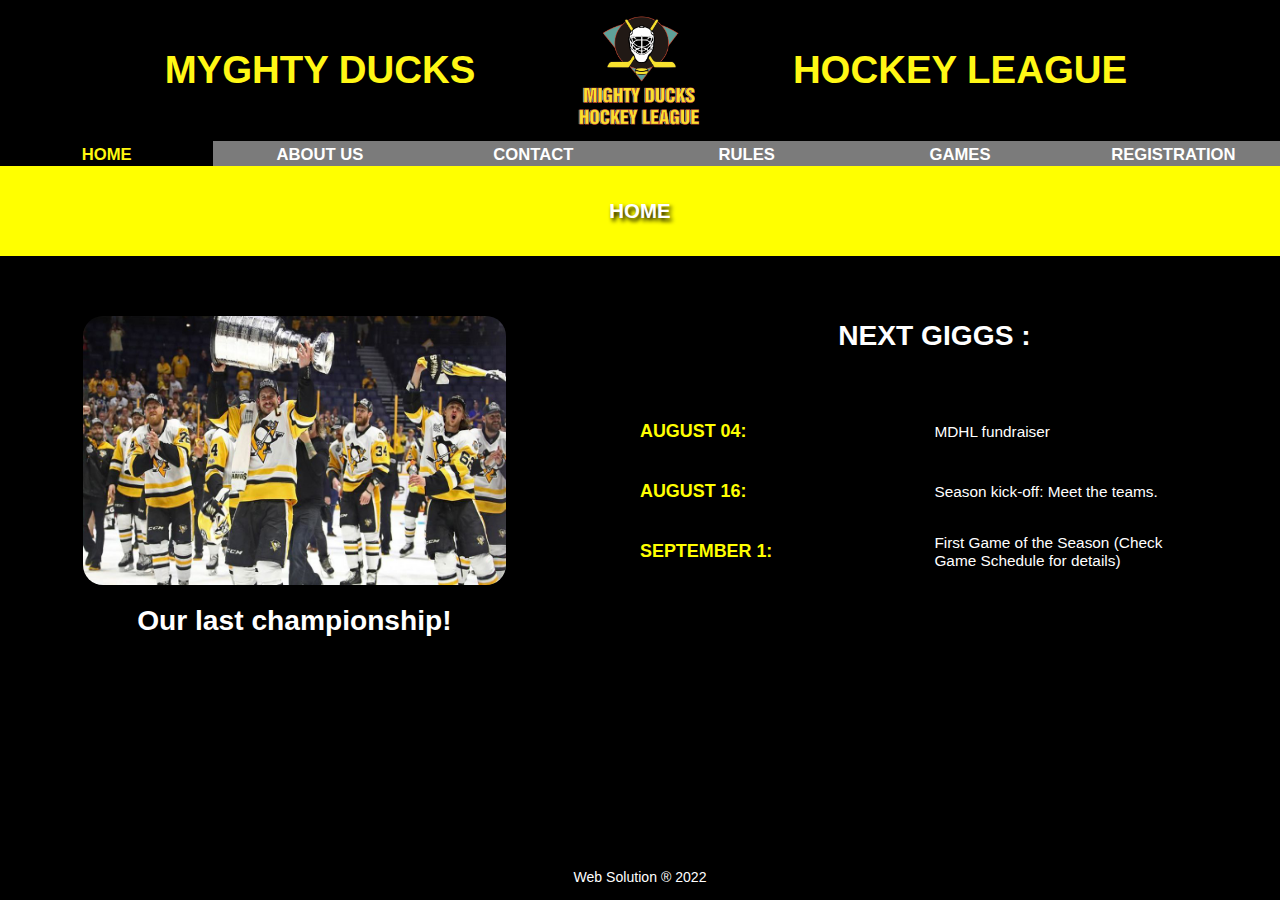
<file: index.html>
<!DOCTYPE html>
<html lang="en">
  <head>
    <meta charset="UTF-8" />
    <meta http-equiv="X-UA-Compatible" content="IE=edge" />
    <meta name="viewport" content="width=device-width, initial-scale=1.0" />
    <title>Mighty Ducks Hockey League</title>
    <link rel="icon" href="./Assets/disco.png">
    <link rel="stylesheet" href="mdhl3.css" />
  </head>

  <body>
    <header>
      <div class="mdhl">
        <h1 class="titulo">MYGHTY DUCKS</h1>
        <h1 class="titulo">HOCKEY LEAGUE</h1>
      </div>

      <img id="logo" src="/Assets/Logo_Mighty_ducks-01.png" alt="Logo" />
    </header>

    <nav class="navegador">
      <a class="boton1" href="#">HOME</a>
      <a class="boton2" href="ABOUT.html">ABOUT US</a>
      <a class="boton3" href="CONTACT.html">CONTACT</a>
      <a class="boton4" href="rules.html">RULES</a>
      <a class="boton4" href="game_info.html">GAMES</a>
      <a class="boton4" href="registration.html">REGISTRATION</a>
    </nav>

    <div class="tituloline">
      <h1>HOME</h1>
    </div>

    <main>

      <div class="container-index">

        <div class="container-index-imagen">
          <img id="imgindex" src="/Assets/about_2.jpg" alt="img-1" />
          <h2>Our last championship!</h2>
        </div>

        <div class="articleindex">

          <h2>NEXT GIGGS :</h2>

          <article class="subarticleindex">
            <h2 id="h2index">AUGUST 04:</h2>
            <p id="pindex">MDHL fundraiser</p>
          </article>

          <article class="subarticleindex">
            <h2 id="h2index">AUGUST 16:</h2>
            <p id="pindex">Season kick-off: Meet the teams.</p>
          </article>

          <article class="subarticleindex">
            <h2 id="h2index">SEPTEMBER 1:</h2>
            <p id="pindex">
              First Game of the Season (Check Game Schedule for details)
            </p>
          </article>
        </div>

    </main>

    <footer>Web Solution ® 2022</footer>
  </body>


</html>
</file>
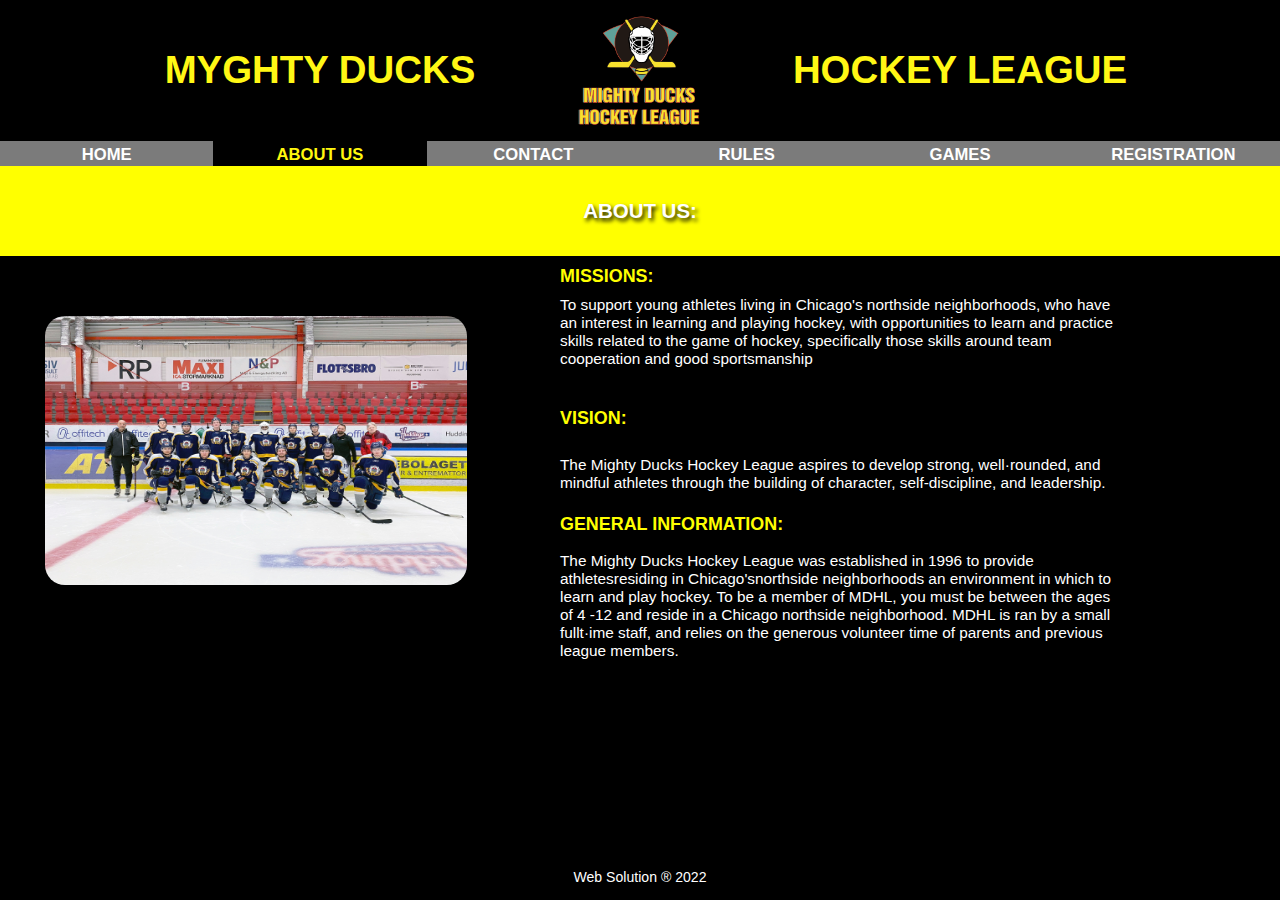
<file: about.html>
<!DOCTYPE html>
<html lang="en">
  <head>
    <meta charset="UTF-8" />
    <meta http-equiv="X-UA-Compatible" content="IE=edge" />
    <meta name="viewport" content="width=device-width, initial-scale=1.0" />
    <title>About</title>
    <link rel="icon" href="./Assets/disco.png">
    <link rel="stylesheet" href="mdhl3.css" />
  </head>

  <body>
    <header>
      <div class="mdhl">
        <h1 class="titulo">MYGHTY DUCKS</h1>
        <h1 class="titulo">HOCKEY LEAGUE</h1>
      </div>

      <img id="logo" src="/Assets/Logo_Mighty_ducks-01.png" alt="Logo" />
    </header>

    <nav class="navegador">
      <a class="boton1" href="index.html">HOME</a>
      <a class="boton2" href="#">ABOUT US</a>
      <a class="boton3" href="CONTACT.html">CONTACT</a>
      <a class="boton4" href="rules.html">RULES</a>
      <a class="boton4" href="game_info.html">GAMES</a>
      <a class="boton4" href="registration.html">REGISTRATION</a>
    </nav>

    <div class="tituloline">
      <h1>ABOUT US:</h1>
    </div>

    <main id="mainabout" class="main-about">
      <img id="imgindex" src="/Assets/about.jpg" alt="img-2" />

      <div class="articleabout">
        <article class="subarticleabout">
          <h2 id="h2index">MISSIONS:</h2>
          <p id="pindex">
            To support young athletes living in Chicago's northside
            neighborhoods, who have an interest in learning and playing hockey,
            with opportunities to learn and practice skills related to the game
            of hockey, specifically those skills around team cooperation and
            good sportsmanship
          </p>
        </article>

        <article class="subarticleabout">
          <h2 id="h2index">VISION:</h2>
          <p id="pindex">
            The Mighty Ducks Hockey League aspires to develop strong,
            well·rounded, and mindful athletes through the building of
            character, self-discipline, and leadership.
          </p>
        </article>

        <article class="subarticleabout">
          <h2 class="ginfo" id="h2index">GENERAL INFORMATION:</h2>
          <p id="pindex">
            The Mighty Ducks Hockey League was established in 1996 to provide
            athletesresiding in Chicago'snorthside neighborhoods an environment
            in which to learn and play hockey. To be a member of MDHL, you must
            be between the ages of 4 -12 and reside in a Chicago northside
            neighborhood. MDHL is ran by a small fullt·ime staff, and relies on
            the generous volunteer time of parents and previous league members.
          </p>
        </article>
      </div>
    </main>

    <footer>Web Solution ® 2022</footer>
  </body>
</html>
</file>
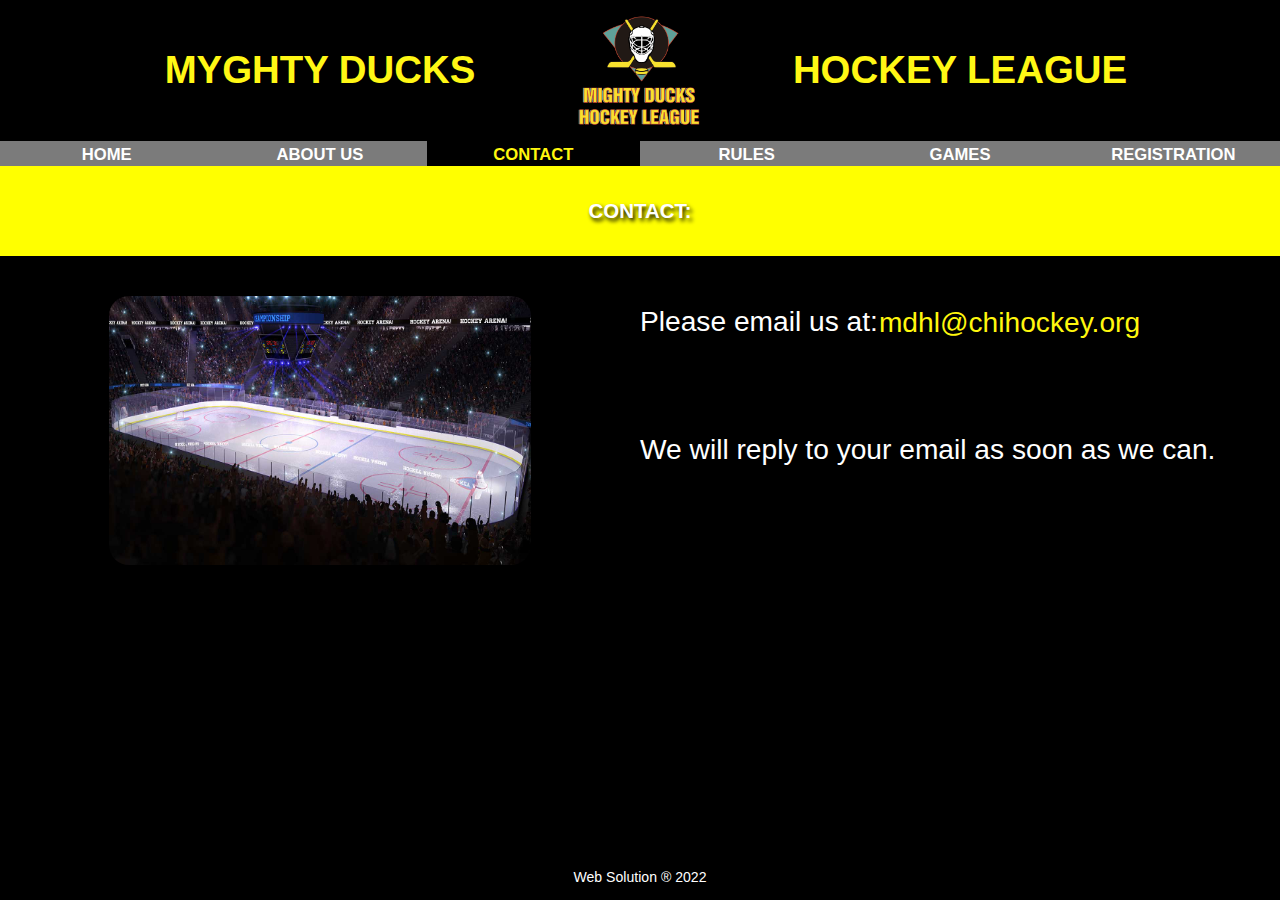
<file: contact.html>
<!DOCTYPE html>
<html lang="en">
  <head>
    <meta charset="UTF-8" />
    <meta http-equiv="X-UA-Compatible" content="IE=edge" />
    <meta name="viewport" content="width=device-width, initial-scale=1.0" />
    <title>Contact</title>
    <link rel="icon" href="./Assets/disco.png">
    <link rel="stylesheet" href="mdhl3.css" />
  </head>

  <body>
    <header>
      <div class="mdhl">
        <h1 class="titulo">MYGHTY DUCKS</h1>
        <h1 class="titulo">HOCKEY LEAGUE</h1>
      </div>

      <img id="logo" src="/Assets/Logo_Mighty_ducks-01.png" alt="Logo" />
    </header>

    <nav class="navegador">
      <a class="boton1" href="index.html">HOME</a>
      <a class="boton2" href="about.html">ABOUT US</a>
      <a class="boton3" href="#">CONTACT</a>
      <a class="boton4" href="rules.html">RULES</a>
      <a class="boton4" href="game_info.html">GAMES</a>
      <a class="boton4" href="registration.html">REGISTRATION</a>
    </nav>

    <div class="tituloline">
      <h1>CONTACT:</h1>
    </div>

    <main class="main-contact">

      <div class="main-contact-img"> 
        <img  id="imgcontact" src="./Assets/contact.jpg" alt="img3" />
      </div>

      <div class="articlecontact">
        <p class="pcontact">
          Please email us at: <a class="linkcontact" id="email" href="#">mdhl@chihockey.org</a></p>
        <p class="pcontact">We will reply to your email as soon as we can.</p>
      </div>

    </main>

    <footer>Web Solution ® 2022</footer>
  </body>
</html>
</file>
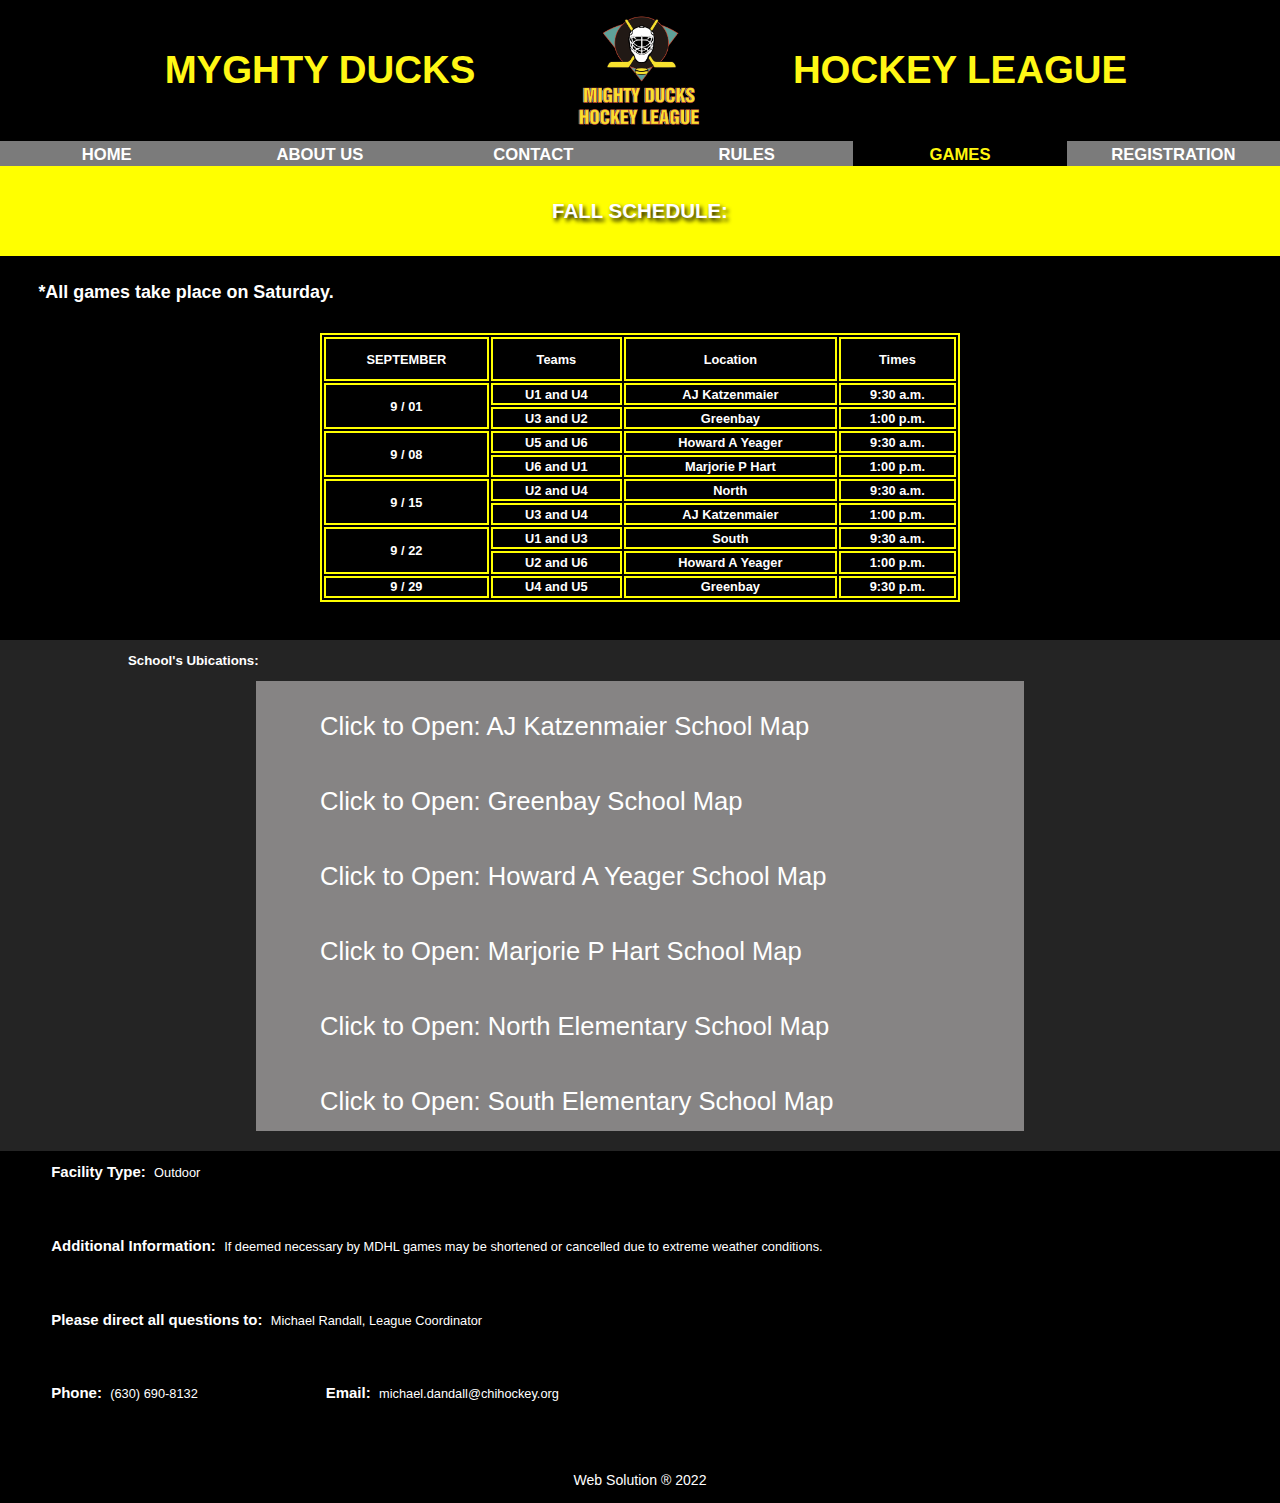
<file: game_info.html>
<!DOCTYPE html>
<html lang="en">

<head>
  <meta charset="UTF-8" />
  <meta http-equiv="X-UA-Compatible" content="IE=edge" />
  <meta name="viewport" content="width=device-width, initial-scale=1.0" />
  <title>Game Information</title>
  <link rel="icon" href="./Assets/disco.png">
  <link rel="stylesheet" href="mdhl3.css" />
</head>

<body>
  <header>
    <div class="mdhl">
      <h1 class="titulo">MYGHTY DUCKS</h1>
      <h1 class="titulo">HOCKEY LEAGUE</h1>
    </div>

    <img id="logo" src="/Assets/Logo_Mighty_ducks-01.png" alt="Logo" />
  </header>

  <nav class="navegador">
    <a class="boton1" href="index.html">HOME</a>
    <a class="boton2" href="ABOUT.html">ABOUT US</a>
    <a class="boton3" href="CONTACT.html">CONTACT</a>
    <a class="boton4" href="rules.html">RULES</a>
    <a class="boton4" href="#">GAMES</a>
    <a class="boton4" href="registration.html">REGISTRATION</a>
  </nav>

  <div class="tituloline">
    <h1>FALL SCHEDULE:</h1>
  </div>

  <h2 class="subt">*All games take place on Saturday.</h2>

  <div id="container">
    <table id="container1">
      <thead>
        <tr>
          <th>SEPTEMBER</th>
          <th>Teams</th>
          <th>Location</th>
          <th>Times</th>
        </tr>
      </thead>

      <tbody>
        <tr>
          <td rowspan="2">9 / 01</td>
          <td>U1 and U4</td>
          <td>AJ Katzenmaier</td>
          <td>9:30 a.m.</td>
        </tr>

        <tr>
          <td>U3 and U2</td>
          <td>Greenbay</td>
          <td>1:00 p.m.</td>
        </tr>

        <tr>
          <td rowspan="2">9 / 08</td>
          <td>U5 and U6</td>
          <td>Howard A Yeager</td>
          <td>9:30 a.m.</td>
        </tr>

        <tr>
          <td>U6 and U1</td>
          <td>Marjorie P Hart</td>
          <td>1:00 p.m.</td>
        </tr>

        <tr>
          <td rowspan="2">9 / 15</td>
          <td>U2 and U4</td>
          <td>North</td>
          <td>9:30 a.m.</td>
        </tr>

        <tr>
          <td>U3 and U4</td>
          <td>AJ Katzenmaier</td>
          <td>1:00 p.m.</td>
        </tr>

        <tr>
          <td rowspan="2">9 / 22</td>
          <td>U1 and U3</td>
          <td>South</td>
          <td>9:30 a.m.</td>
        </tr>

        <tr>
          <td>U2 and U6</td>
          <td>Howard A Yeager</td>
          <td>1:00 p.m.</td>
        </tr>

        <tr>
          <td>9 / 29</td>
          <td>U4 and U5</td>
          <td>Greenbay</td>
          <td>9:30 p.m.</td>
        </tr>
      </tbody>
    </table>
  </div>

  <section class="containermaps">
    <h5 class="titleubi">School's Ubications:</h5>

    <article class="ubications">

      <div class="school paddleft">
        <a href="#miModal" class="not link-modal">Click to Open: AJ Katzenmaier School Map</a>
        <div id="miModal" class="modal">
          <div class="modal-contenido">
            <a href="#">X</a>
            <h2>AJ Katzenmaier School</h2>
            <iframe
              src="https://www.google.com/maps/embed?pb=!1m14!1m8!1m3!1d11799.12427936522!2d-87.8628015!3d42.3258681!3m2!1i1024!2i768!4f13.1!3m3!1m2!1s0x0%3A0xcf2bbe275c6da815!2sAJ%20Katzenmaier%20Academy!5e0!3m2!1ses!2sco!4v1642222012534!5m2!1ses!2sco"
              width="270" height="200" style="border:0;" allowfullscreen="" loading="lazy"></iframe>
          </div>
        </div>
      </div>

      <div class="school">
        <a href="#miModal2" class="not link-modal">Click to Open: Greenbay School Map</a>
        <div id="miModal2" class="modal2">
          <div class="modal-contenido">
            <a href="#">X</a>
            <h2>Greenbay School</h2>
            <iframe
              src="https://www.google.com/maps/embed?pb=!1m14!1m8!1m3!1d11800.044044134585!2d-87.8688642!3d42.3209639!3m2!1i1024!2i768!4f13.1!3m3!1m2!1s0x0%3A0x740a7a7d548adce1!2sGreen%20Bay%20School%20(Pre-K)!5e0!3m2!1ses!2sco!4v1642375328293!5m2!1ses!2sco"
              width="270" height="200" style="border:0;" allowfullscreen="" loading="lazy"></iframe>
          </div>
        </div>
      </div>

      <div class="school">
        <a href="#miModal3" class="not link-modal">Click to Open: Howard A Yeager School Map</a>
        <div id="miModal3" class="modal3">
          <div class="modal-contenido">
            <a href="#">X</a>
            <h2>Howard A Yeager School</h2>
            <iframe
              src="https://www.google.com/maps/embed?pb=!1m14!1m8!1m3!1d11800.044044134585!2d-87.8688642!3d42.3209639!3m2!1i1024!2i768!4f13.1!3m3!1m2!1s0x0%3A0x740a7a7d548adce1!2sGreen%20Bay%20School%20(Pre-K)!5e0!3m2!1ses!2sco!4v1642375328293!5m2!1ses!2sco"
              width="270" height="200" style="border:0;" allowfullscreen="" loading="lazy"></iframe>
          </div>
        </div>
      </div>

      <div class="school">
        <a href="#miModal4"class="not link-modal">Click to Open: Marjorie P Hart School Map</a>
        <div id="miModal4" class="modal4">
          <div class="modal-contenido">
            <a href="#">X</a>
            <h2>Marjorie P Hart School</h2>
            <iframe
              src="https://www.google.com/maps/embed?pb=!1m14!1m8!1m3!1d11798.881242377356!2d-87.84569!3d42.3271639!3m2!1i1024!2i768!4f13.1!3m3!1m2!1s0x0%3A0x9a4d5f9aafd42e02!2sMarjorie%20P%20Hart%20School!5e0!3m2!1ses!2sco!4v1642223327144!5m2!1ses!2sco"
              width="270" height="200" style="border:0;" allowfullscreen="" loading="lazy"></iframe>
          </div>
        </div>
      </div>

      <div class="school">
        <a href="#miModal5" class="not link-modal">Click to Open: North Elementary School Map</a>
        <div id="miModal5" class="modal5">
          <div class="modal-contenido">
            <a href="#">X</a>
            <h2>North Elementary School</h2>
            <iframe
              src="https://www.google.com/maps/embed?pb=!1m18!1m12!1m3!1d3022.1654345560037!2d-73.63276358482419!3d40.75838597932684!2m3!1f0!2f0!3f0!3m2!1i1024!2i768!4f13.1!3m3!1m2!1s0x89c287ecabc4f4eb%3A0x1be01ea9b98439fd!2sNorth%20Side%20Elementary%20School!5e0!3m2!1ses!2sco!4v1642223679533!5m2!1ses!2sco"
              width="270" height="200" style="border:0;" allowfullscreen="" loading="lazy"></iframe>
          </div>
        </div>
      </div>

      <div class="school">
        <a href="#miModal6" class="not link-modal">Click to Open: South Elementary School Map</a>
        <div id="miModal6" class="modal6">
          <div class="modal-contenido">
            <a href="#">X</a>
            <h2>South Elementary School</h2>
            <iframe
              src="https://www.google.com/maps/embed?pb=!1m18!1m12!1m3!1d133565.20691709453!2d-87.94834255138711!3d42.291287270874726!2m3!1f0!2f0!3f0!3m2!1i1024!2i768!4f13.1!3m3!1m2!1s0x880feccac2135a21%3A0x8ce88e90b96bbec1!2sSouth%20Elementary%20School%20(K-5)!5e0!3m2!1ses!2sco!4v1642223737962!5m2!1ses!2sco"
              width="270" height="200" style="border:0;" allowfullscreen="" loading="lazy"></iframe>
          </div>
        </div>
      </div>

  </section>


  <section class="infofinal">
    <div class="item1">
      <h3>Facility Type: &nbsp;</h3>
      <p>Outdoor</p>
    </div>

    <div class="item2">
      <h3>Additional Information: &nbsp;</h3>
      <p>
        If deemed necessary by MDHL games may be shortened or cancelled due to
        extreme weather conditions.
      </p>
    </div>

    <div class="item3">
      <h3>Please direct all questions to: &nbsp;</h3>
      <p>Michael Randall, League Coordinator</p>
    </div>

    <div class="item4">
      <h3>Phone: &nbsp;</h3>
      <p>(630) 690-8132</p>

      <h3>Email: &nbsp;</h3>
      <p>michael.dandall@chihockey.org</p>
    </div>
  </section>

  <footer>Web Solution ® 2022</footer>
</body>

</html>
</file>
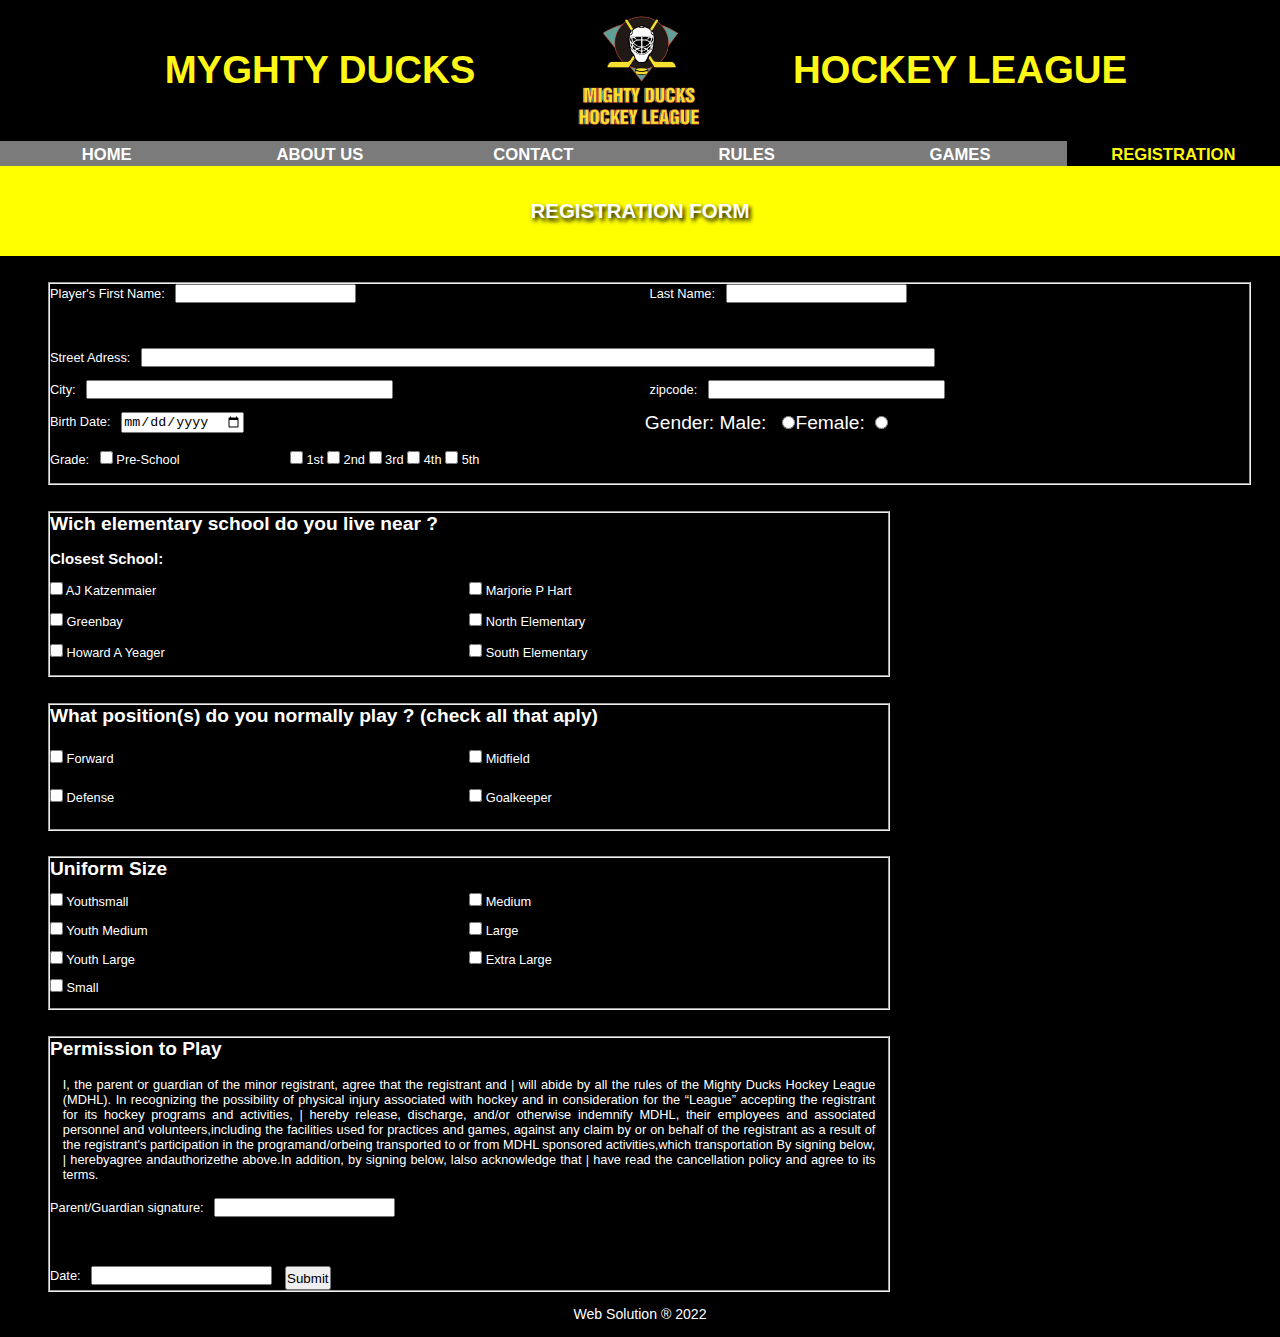
<file: registration.html>
<!DOCTYPE html>
<html lang="en">

<head>
    <meta charset="UTF-8" />
    <meta http-equiv="X-UA-Compatible" content="IE=edge" />
    <meta name="viewport" content="width=device-width, initial-scale=1.0" />
    <title>Registration</title>
    <link rel="icon" href="./Assets/disco.png">
    <link rel="stylesheet" href="mdhl3.css" />
</head>

<body>
    <header>
        <div class="mdhl">
            <h1 class="titulo">MYGHTY DUCKS</h1>
            <h1 class="titulo">HOCKEY LEAGUE</h1>
        </div>

        <img id="logo" src="/Assets/Logo_Mighty_ducks-01.png" alt="Logo" />
    </header>

    <nav class="navegador">
        <a class="boton1" href="index.html">HOME</a>
        <a class="boton2" href="ABOUT.html">ABOUT US</a>
        <a class="boton3" href="CONTACT.html">CONTACT</a>
        <a class="boton4" href="rules.html">RULES</a>
        <a class="boton4" href="game_info.html">GAMES</a>
        <a class="boton4" href="#">REGISTRATION</a>
    </nav>

    <div class="tituloline">
        <h1>REGISTRATION FORM</h1>
    </div>

    <main>
        <form class="containerform" action="/show_data.html" method="get">
            <fieldset class="fieldset1">
                <div class="firstname">
                    <label for="name">Player's First Name: &nbsp;</label>
                    <input type="text" id="name" name="name" />
                </div>
                <div class="lastname">
                    <label for="lastname"> Last Name: &nbsp;</label>
                    <input type="text" id="lastname" name="lastname" />
                </div>

                <div class="streetadress">
                    <label for="streetadress">Street Adress: &nbsp;</label>
                    <input class="inputstreetadress" type="text" id="streetadress" name="streetadress" />
                </div>

                <div class="city">
                    <label for="city">City: &nbsp;</label>
                    <input class="inputcity" type="text" id="city" name="city" />
                </div>

                <div class="zipcode">
                    <label for="zipcode">zipcode: &nbsp;</label>
                    <input class="inputzipcode" type="text" id="zipcode" name="zipcode" />
                </div>

                <div class="birthdate">
                    <label for="birthdate">Birth Date: &nbsp;</label>
                    <input class="inputbirthdate" type="date" id="birthdate" name="birthdate" />
                </div>

                <div class="divgender">
                    <label class="gender" for="gender">Gender:&nbsp; </label>
                    <div>
                        <label for="male"> Male: &nbsp;</label>
                        <input class="inputgender" type="radio" id="male" name="male" />
                    </div>
                    <div>
                        <label for="female">Female:&nbsp;</label>
                        <input class="inputgender" type="radio" id="female" name="female" />
                    </div>

                </div>

                <div class="grade">
                    <label for="grade"> Grade: &nbsp;</label>
                    <input class="preschool" type="checkbox" id="preschool" name="preschool">
                    <label for="Preschool">Pre-School</label>
                </div>
                <div class="grades">
                    <input class="first" type="checkbox" id="first" name="first">
                    <label for="first">1st</label>
                    <input class="second" type="checkbox" id="second" name="second">
                    <label for="second">2nd</label>
                    <input class="third" type="checkbox" id="third" name="third">
                    <label for="third">3rd</label>
                    <input class="fourth" type="checkbox" id="fourth" name="fourth">
                    <label for="fourth">4th</label>
                    <input class="fifth" type="checkbox" id="fifth" name="fifth">
                    <label for="fifth">5th</label>
                </div>
            </fieldset>

            <fieldset class="fieldset2">

                <h2 class="widthlong">Wich elementary school do you live near ?</h2>
                <h3 class="widthlong">Closest School:</h3>


                <div class="w50">
                    <input class="width50" type="checkbox" id="aj" name="Katzenmaier">
                    <label for="aj">AJ Katzenmaier</label>
                </div>

                <div class="w50">
                    <input class="marjorie" type="checkbox" id="marjorie" name="Marjorie P Hart">
                    <label for="marjorie">Marjorie P Hart</label>
                </div>

                <div class="w50">
                    <input class="greenbay" type="checkbox" id="greenbay" name="Greenbay">
                    <label for="width50">Greenbay</label>
                </div>

                <div class="w50">
                    <input class="north" type="checkbox" id="north" name="North-Elementary">
                    <label for="north">North Elementary</label>
                </div>


                <div class="w50">
                    <input class="howard" type="checkbox" id="howard" name="Howard A Yeager">
                    <label for="width50">Howard A Yeager</label>
                </div>

                <div class="w50">
                    <input class="south" type="checkbox" id="south" name="South Elementary">
                    <label for="south">South Elementary</label>
                </div>

            </fieldset>

            <fieldset class="fieldset3">
                <h2>What position(s) do you normally play ? (check all that aply)</h2>

                <div class="w50">
                    <input type="checkbox" id="forward" name="Forward">
                    <label for="forward">Forward</label>
                </div>

                <div class="w50">
                    <input type="checkbox" id="midfield" name="Midfield">
                    <label for="midfield">Midfield</label>
                </div>

                <div class="w50">
                    <input type="checkbox" id="defense" name="Defense">
                    <label for="defense">Defense</label>
                </div>

                <div class="w50">
                    <input type="checkbox" id="goalkeeper" name="Goalkeeper">
                    <label for="goalkeeper">Goalkeeper</label>
                </div>
            </fieldset>

            <fieldset class="fieldset4">
                <h2 class="widthlong">Uniform Size</h2>

                <div class="w50">
                    <input type="checkbox" id="youthsmall" name="Youthsmall">
                    <label for="youthsmall">Youthsmall</label>
                </div>

                <div class="w50">
                    <input type="checkbox" id="medium" name="Mediume">
                    <label for="medium">Medium</label>
                </div>

                <div class="w50">
                    <input type="checkbox" id="youthmedium" name="Youth Medium">
                    <label for="youthmedium">Youth Medium</label>
                </div>

                <div class="w50">
                    <input type="checkbox" id="large" name="Large">
                    <label for="large">Large</label>
                </div>

                <div class="w50">
                    <input type="checkbox" id="youthlarge" name="Youth Large">
                    <label for="youthlarge">Youth Large</label>
                </div>

                <div class="w50">
                    <input type="checkbox" id="extralarge" name="Extra Large">
                    <label for="extralarger">Extra Large</label>
                </div>

                <div class="w50">
                    <input type="checkbox" id="small" name="Small">
                    <label for="small">Small</label>
                </div>
            </fieldset>



            <fieldset class="fieldset5">

                <h2 class="widthlong permission"> Permission to Play </h2>
                <P class="perm">I, the parent or guardian of the minor registrant, agree that the registrant and | will abide by all the
                    rules of the Mighty Ducks Hockey League (MDHL). In recognizing the possibility of physical injury
                    associated with hockey and in consideration for the “League” accepting the registrant for its
                    hockey programs and activities, | hereby release, discharge, and/or otherwise indemnify MDHL,
                    their employees and associated personnel and volunteers,including the facilities used for
                    practices and games, against any claim by or on behalf of the registrant as a result of the
                    registrant's participation in the programand/orbeing transported to or from MDHL sponsored
                    activities,which transportation
                    
                    By signing below, | herebyagree andauthorizethe above.In addition, by signing below, lalso
                    acknowledge that | have read the cancellation policy and agree to its terms.</P>
                
                    
                <div class="parent">
                    <label for="parent">Parent/Guardian signature: &nbsp;</label>
                    <input type="text" id="parent" name="nameparent" />
                </div>
                <div class="date">
                    <label for="date"> Date: &nbsp;</label>
                    <input class="date" type="text" id="date" name="date" />
                </div>

                <input id="submit" type="submit" >




            </fieldset>



        </form>
    </main>

    <footer>Web Solution ® 2022</footer>
</body>

</html>
</file>
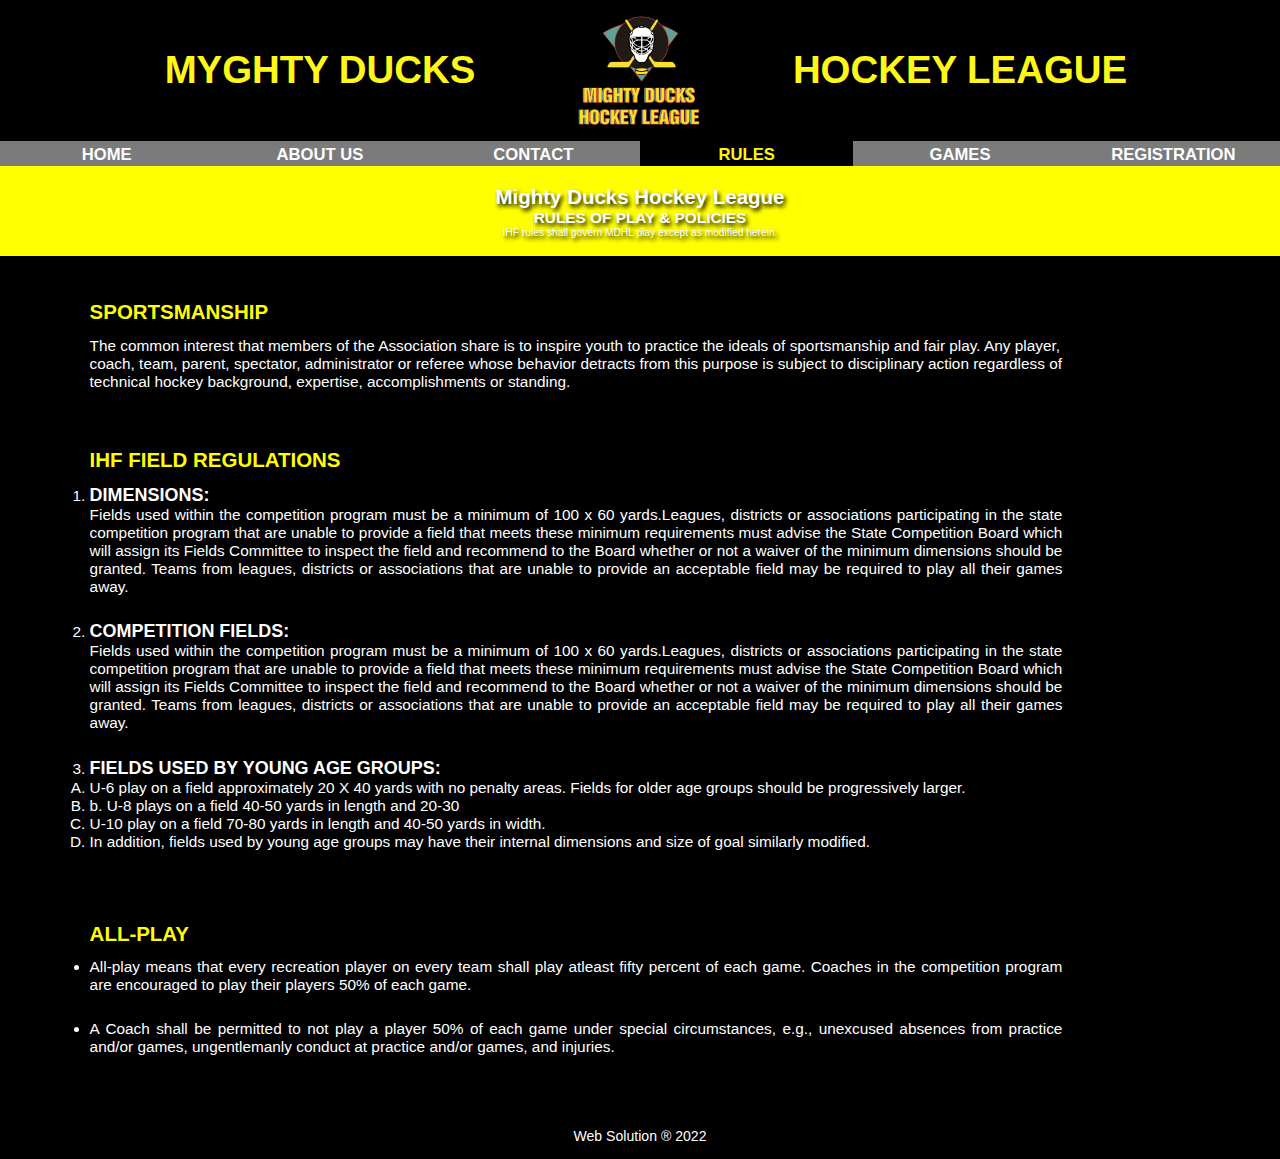
<file: rules.html>
<!DOCTYPE html>
<html lang="en">
  <head>
    <meta charset="UTF-8" />
    <meta http-equiv="X-UA-Compatible" content="IE=edge" />
    <meta name="viewport" content="width=device-width, initial-scale=1.0" />
    <title>Rules of Play & Policies</title>
    <link rel="icon" href="./Assets/disco.png">
    <link rel="stylesheet" href="mdhl3.css" />
  </head>

  <body>
    <header>
      <div class="mdhl">
        <h1 class="titulo">MYGHTY DUCKS</h1>
        <h1 class="titulo">HOCKEY LEAGUE</h1>
      </div>

      <img id="logo" src="/Assets/Logo_Mighty_ducks-01.png" alt="Logo" />
    </header>

    <nav class="navegador">
      <a class="boton1" href="index.html">HOME</a>
      <a class="boton2" href="ABOUT.html">ABOUT US</a>
      <a class="boton3" href="CONTACT.html">CONTACT</a>
      <a class="boton4" href="#">RULES</a>
      <a class="boton4" href="game_info.html">GAMES</a>
      <a class="boton4" href="registration.html">REGISTRATION</a>

    </nav>

    <div class="tituloline">
      <h1>Mighty Ducks Hockey League</h1>
      <h2>RULES OF PLAY & POLICIES</h2>
      <p>IHF rules shall govern MDHL play except as modified herein.</p>
    </div>

    <div class="listas">
      <section class="sportmanship">
        <h2>SPORTSMANSHIP</h2>
        <p>
          The common interest that members of the Association share is to
          inspire youth to practice the ideals of sportsmanship and fair play.
          Any player, coach, team, parent, spectator, administrator or referee
          whose behavior detracts from this purpose is subject to disciplinary
          action regardless of technical hockey background, expertise,
          accomplishments or standing.
        </p>
      </section>

      <section class="field">
        <h2>IHF FIELD REGULATIONS</h2>
        <ol>
          <li class="lipad">
            <h3>DIMENSIONS:</h3>
            <p>
              Fields used within the competition program must be a minimum of
              100 x 60 yards.Leagues, districts or associations participating in
              the state competition program that are unable to provide a field
              that meets these minimum requirements must advise the State
              Competition Board which will assign its Fields Committee to
              inspect the field and recommend to the Board whether or not a
              waiver of the minimum dimensions should be granted. Teams from
              leagues, districts or associations that are unable to provide an
              acceptable field may be required to play all their games away.
            </p>
          </li>

          <li class="lipad">
            <h3>COMPETITION FIELDS:</h3>
            <p>
              Fields used within the competition program must be a minimum of
              100 x 60 yards.Leagues, districts or associations participating in
              the state competition program that are unable to provide a field
              that meets these minimum requirements must advise the State
              Competition Board which will assign its Fields Committee to
              inspect the field and recommend to the Board whether or not a
              waiver of the minimum dimensions should be granted. Teams from
              leagues, districts or associations that are unable to provide an
              acceptable field may be required to play all their games away.
            </p>
          </li>

          <li>
            <h3>FIELDS USED BY YOUNG AGE GROUPS:</h3>
            <ol class="lisub">
              <li>
                U-6 play on a field approximately 20 X 40 yards with no penalty
                areas. Fields for older age groups should be progressively
                larger.
              </li>
              <li>b. U-8 plays on a field 40-50 yards in length and 20-30</li>
              <li>
                U-10 play on a field 70-80 yards in length and 40-50 yards in
                width.
              </li>
              <li>
                In addition, fields used by young age groups may have their
                internal dimensions and size of goal similarly modified.
              </li>
            </ol>
          </li>
        </ol>
      </section>

      <section class="all-play">
        <h2>ALL-PLAY</h2>

        <ul>
          <li class="lipad">
            All-play means that every recreation player on every team shall play
            atleast fifty percent of each game. Coaches in the competition
            program are encouraged to play their players 50% of each game.
          </li>
          <li>
            A Coach shall be permitted to not play a player 50% of each game
            under special circumstances, e.g., unexcused absences from practice
            and/or games, ungentlemanly conduct at practice and/or games, and
            injuries.
          </li>
        </ul>
      </section>
    </div>

    <footer>Web Solution ® 2022</footer>
  </body>
</html>
</file>
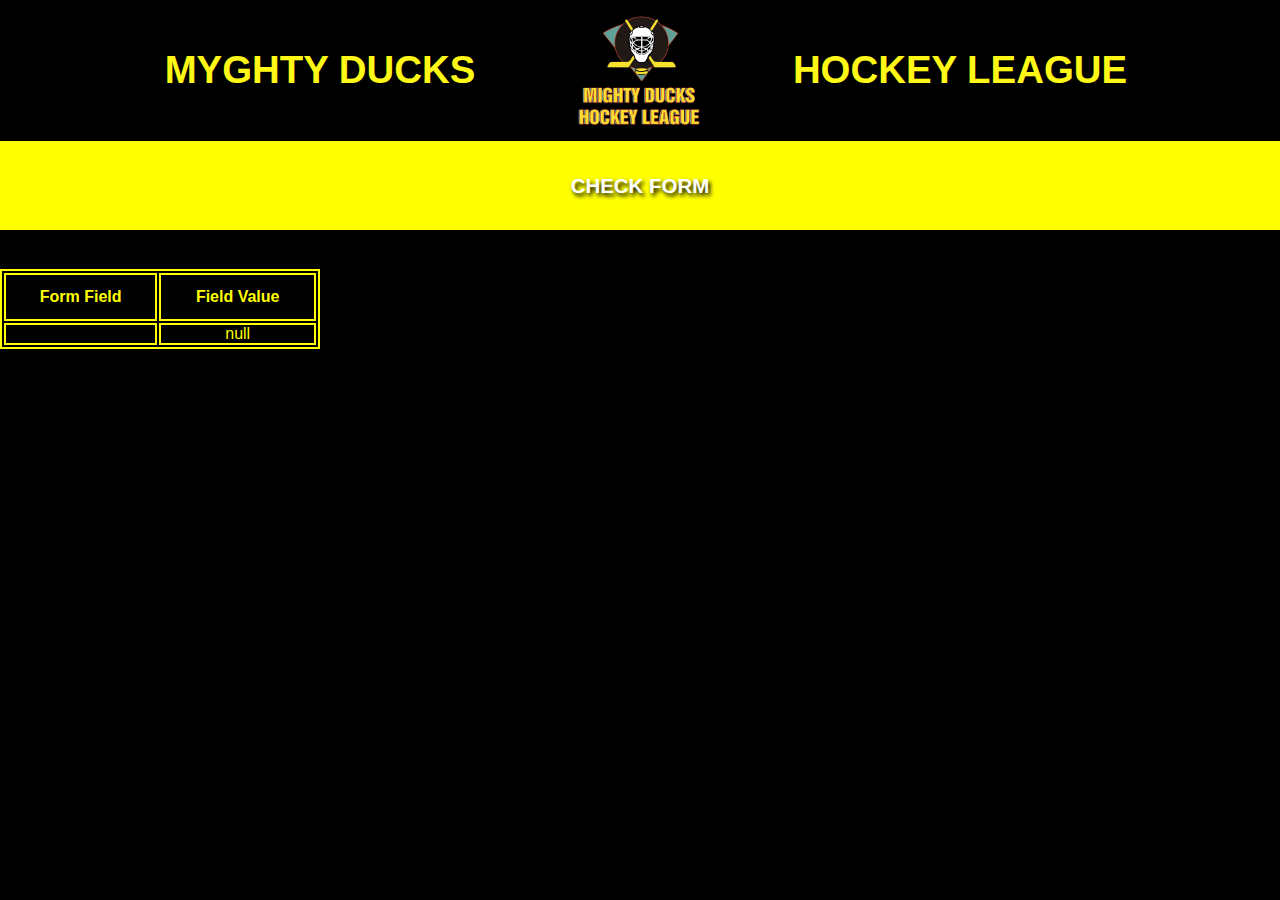
<file: show_data.html>
<html>
  <head lang="en">
    <meta charset="UTF-8" />
    <meta http-equiv="X-UA-Compatible" content="IE=edge" />
    <meta name="viewport" content="width=device-width, initial-scale=1.0" />
    <title>Feedback Sent</title>
    <link rel="stylesheet" href="mdhl3.css" />
  </head>

  <body>
    <header>
      <div class="mdhl">
        <h1 class="titulo">MYGHTY DUCKS</h1>
        <h1 class="titulo">HOCKEY LEAGUE</h1>
      </div>

      <img id="logo" src="/Assets/Logo_Mighty_ducks-01.png" alt="Logo" />
    </header>

    <div class="tituloline">
      <h1>CHECK FORM</h1>
    </div>


    <p align="center">&nbsp;</p>
    <h1 align="center">
      <font size="+1"
        >The following information has been sent as your feedback:</font>
    </h1>
  

    <table class="tablecheck" border="1" align="center" width="280"  >
      <tr>
        <th align="center">Form Field</th>
        <th align="center">Field Value</th>
      </tr>

    

      <script language="javascript">
        var args = location.search.substr(1).split("&");
        for (var i = 0; i < args.length; ++i) {
          var parts = args[i].split("=");
          if (parts != null) {
            var field = parts[0];
            var value = parts[1];
            if (value == null) {
              value = "null";
            } else {
              value = '"' + unescape(value.replace(/\+/g, " ")) + '"';
            }

            document.writeln('<tr><td align="center">' + field + "</td>");
            document.writeln('<td align="center">' + value + "</td></tr>");
          }
        }
      </script>

      <noscript>
        <tr>
          <td>
            <p>You need to turn on Javascript in your browser.</p>

            <p>In Microsoft Internet Explorer 4 or greater:</p>
            <ul>
              <li>
                From the "Tools" menu (in IE 4, it's the "View" menu), select
                "Internet Options".
              </li>
              <li>Click on the "Security" tab.</li>
              <li>
                Click on the "Custom Level" button. (In IE 4, select "Custom"
                and then click on "Settings...".)
              </li>
              <li>Under "Active scripting" make sure "Enable" is selected.</li>
            </ul>

            <p>In Netscape version 4 or greater:</p>
            <ul>
              <li>From the <b>Edit</b> menu, select <b>Preferences</b>.</li>
              <li>
                In the <b>Category</b> list on the left, click on the word
                "Advanced".
              </li>
              <li>
                In the panel on the right, make sure "Enable JavaScript" is
                checked.
              </li>
              <li>Click the <b>OK</b> button.</li>
            </ul>
          </td>
        </tr>
      </noscript>
    </table>


  </body>
</html>
</file>
<file: mdhl3.css>
* {
  /* normalizar la pag. quitando valores por defecto  */
  margin: 0%;
  padding: 0%;
  box-sizing: border-box; /* define el contorno maximo de la pagina para que no lo supere ningun elemento  */
}

html {
  min-height: 100%;
  position: relative;
}

body {
  display: flex;
  width: 100%; /* delimita el ancho de la pagina al total del dispositivo */
  min-height: 100vh;
  flex-direction: column;
  font-family: Arial, Helvetica, sans-serif;
  background-color: rgb(0, 0, 0);
}

#logo {
  height: 11vw;
  width: 11vw;
  align-items: center;
  position: absolute;
}

.mdhl {
  display: flex;
  width: 100%;
  border-bottom: yellow 5px;
}

.titulo {
  display: flex;
  background-color: rgb(0, 0, 0);
  font-size: 3vw;
  font-weight: 900;
  height: 11vw;
  width: 100%;
  justify-content: center;
  align-items: center;
  color: rgb(255, 247, 21);
}
header {
  display: flex;
  flex-wrap: wrap;
  justify-content: center;
}

/*                 xxxxxxxxxxxxxxxxxxxx             */

nav {
  display: flex;
  justify-content: center;
  height: 2vw;
}

nav a {
  display: flex;
  text-decoration: none;
  color: rgb(255, 255, 255);
  font-size: 1.3vw;
  font-weight: 600;
  background-color: rgb(123, 123, 123);
  width: 100%;
  height: 100%;
  justify-content: center;
  padding-top: 0.3vw;
}

a:hover {
  background-color: rgb(0, 0, 0);
  color: rgb(255, 247, 14);
  border: yellow solid 1px;
}

a[href="#"]{
  background-color: rgb(0, 0, 0);
  color: rgb(255, 247, 14);
  text-decoration: none;
}

/*     xxxxxxxxxxxxxxxxxxxx      */

main {
  display: flex;
  flex-wrap: wrap;
  min-height: calc(100vh - 7vw - 2vw - 11vw - 5vh);
  width: 100%;
}

h4 {
  display: flex;
  flex-direction: row;
  color: white;
  font-size: 2vw;
  background-color: rgb(0, 0, 0);
  height: 4vw;
  width: 100%;
  align-items: center;
  justify-content: center;
}

#imgindex {
  display: flex;
  width: 33vw;
  height: 21vw;
  margin: 60px auto 20px auto;
  border-radius: 20px;
}

#imgcontact {
  display: flex;
  width: 33vw;
  height: 21vw;
  margin: 40px auto;
  align-items: center;
  border-radius: 20px;

}
.container-index {
  width: 100%;
  display: flex;
}
.container-index-imagen {
  width: 50%;
}
.container-index-imagen > h2 {
  color: white;
  font-size: 2.2vw;
  text-align: center;
}
.articleindex {
  display: flex;
  flex-direction: column;
  width: 50%;
  margin: 5vw 4vw
}
.articleindex > h2 {
  color: white;
  font-size: 2.2vw;
  text-align: center;
  margin-bottom: 50px;
}

.subarticleindex {
  display: flex;
  align-items: center;
  height: 60px;
  width: 90%;
}

#h2index {
  display: flex;
  color: yellow;
  font-size: 1.4vw;
  width: 100%;
  height: 15vh;
  font-weight: 900;
  align-items: center;
  justify-content: flex-start;
}

#pindex {
  display: flex;
  color: white;
  font-size: 1.2vw;
  width: 80%;
  height: 10vh;
  justify-content: flex-start;
  align-items: center;
}

.ginfo {
  padding-bottom: 1.5em;
}

.articleabout {
  display: flex;
  flex-direction: column;
  width: 60%;
  min-height: 30vw;
  padding-left: 2em;
}

.subarticleabout {
  display: flex;
  flex-direction: column;
  height: 8em;
  padding: 0.1em 1em 1em 1em;
}

.main-about {
  /* min-height: 100vh; */
}

.articlecontact {
  display: flex;
  flex-direction: column;
  width: 34vw;
  height: 16em;
  justify-content: space-evenly;
  margin: 4em;
}

.pcontact {
  display: flex;
  color: white;
  font-size: 2.2vw;
  width: 100%;
  height: 15vw;
  flex-direction: row;
}

/*           xxxxxxxxxxxxxxxxxxxx         */

footer {
  background-color: rgb(0, 0, 0);
  display: flex;
  width: 100%;
  height: 5vh;
  color: white;
  font-size: 1.1vw;
  justify-content: center;
  align-items: center;
  justify-items: flex-end;
  justify-self: flex-end;

}

/*    xxxxxxxxxxxx  RULES xxxxxxxxxxx    */

.listas {
  background-color: rgb(0, 0, 0);
}
.tituloline {
  background-color: yellow;
  color: rgb(255, 255, 255);
  font-size: 0.8vw;
  display: flex;
  flex-direction: column;
  width: 100%;
  height: 7vw;
  justify-content: center;
  align-content: center;
  text-align: center;
  align-self: center;
  text-shadow: 2px 3px 4px rgba(0, 0, 0, 1);


}

.sportmanship {
  color: white;
  font-size: 1.2vw;
  display: flex;
  flex-direction: column;
  width: 90%;
  height: 8vw;
  justify-content: center;
  padding: 7vw;
}

.field {
  color: white;
  font-size: 1.2vw;
  width: 90%;
  height: 36vw;
  justify-content: flex-start;
  padding: 1vw 7vw 1vw 7vw;
  text-align: justify;
}
.lipad {
  padding-bottom: 2vw;
}
.lisub {
  list-style-type: upper-alpha;
}

.all-play {
  color: white;
  font-size: 1.2vw;
  width: 90%;
  height: 17vw;
  justify-content: flex-start;
  padding: 2vw 7vw 1vw 7vw;
  text-align: justify;
}

.listas section h2 {
  color: yellow;
  margin-bottom: 1vw;
  font-size: 1.6vw;
}

table {
  width: 20em;
  color: yellow;
}

table,
th,
td {
  border: yellow solid 2px;
}

#container {
  display: flex;
  width: 100%;
  height: 24vw;
  color: yellow;
  justify-content: center;
  padding-bottom: 3vw;
  text-align: center;
}

#container1 {
  width: 50%;
  height: 100%;
  color: white;
  font-size: 1vw;
  font-weight: bold;
  justify-content: center;
}

.subt {
  height: 6vw;
  padding: 2vw;
  padding-left: 3vw;
  color: white;
  font-size: 1.4vw;
}

.infofinal {
  display: flex;
  flex-wrap: wrap;
  color: white;
  font-size: 1vw;
  height: 24vw;
  padding-left: 3vw;
}

th {
  padding: 1vw 0vw 1vw 0vw;
}

.item1 {
  width: 70vw;
  height: 2vw;
  display: flex;
  align-items: baseline;
  padding: 1vw;
}

.item2 {
  width: 99vw;
  height: 1vw;
  display: flex;
  align-items: baseline;
  padding: 1vw;
}

.item3 {
  width: 99vw;
  height: 2vw;
  display: flex;
  align-items: baseline;
  padding: 1vw;
}

.item4 {
  display: flex;
  justify-content: flex-start;
  width: 99vw;
  height: 3vw;
  display: flex;
  align-items: baseline;
  padding: 1vw;
}

.item4 p {
  padding-right: 10vw;
}

/*   xxxxxxxxxxx FORMS xxxxxxxxx */

.containerform {
  display: flex;
  flex-wrap: wrap;
  width: 94%;
  flex-direction: row;
  min-height: 100%;
  margin-left: 3rem;
  /*     border: solid white; */
  color: white;
  margin-top: 2vw;
}

.fieldset1 {
  display: flex;
  flex-wrap: wrap;
  width: 100%;
  min-width: 100%;
  font-size: 1vw;
}

.firstname {
  width: 50%;
  height: 5em;
}
.lastname {
  width: 40%;
  height: 2rem;
}

.streetadress {
  width: 90%;
  height: 2rem;
}

.inputstreetadress {
  width: 62vw;
}

.city {
  width: 50%;
  height: 2rem;
}

.inputcity {
  width: 24vw;
}

.zipcode {
  width: 40%;
  height: 2rem;
}

.inputzipcode {
  width: 18.5vw;
}

.birthdate {
  width: 40%;
  height: 2rem;
}

.divgender {
  display: flex;
  font-size: 1.5vw;
  width: 30vw;
  height: 3.1vw;
  margin-left: 9vw;
}
.grade {
  width: 20%;
  height: 2rem;
}

.grades {
  width: 40%;
  height: 2rem;
}

.fieldset2 {
  display: flex;
  flex-wrap: wrap;
  width: 70%;
  height: 13vw;
  font-size: 1vw;
  margin-top: 2vw;
}

.widthlong {
  width: 100%;
}

.w50 {
  width: 50%;
}

.fieldset3 {
  display: flex;
  flex-wrap: wrap;
  width: 70%;
  height: 10vw;
  font-size: 1vw;
  margin-top: 2vw;
}

.fieldset4 {
  display: flex;
  flex-wrap: wrap;
  width: 70%;
  height: 12vw;
  font-size: 1vw;
  margin-top: 2vw;
}

.fieldset5 {
  display: flex;
  flex-wrap: wrap;
  width: 70%;
  font-size: 1vw;
  margin-top: 2vw;
  height: 20vw;
}

.perm {
  text-align: justify;
  padding: 1vw;
}

.parent {
  width: 90%;
  height: 5em;
}

input .date {
  width: 10vw;
}

/* -------MAPS--------------- */
/* -------MAPS--------------- */

.titleubi {
  align-items: flex-start;
  align-self: flex-start;
  padding: 1vw 0vw 1vw 10vw;
}

.containermaps {
  display: flex;
  flex-direction: column;
  color: white;
  background-color: rgba(128, 128, 128, 0.281);
  width: 100%;
  min-height: 50vh;
  justify-content: center;
  align-items: center;
}
#submit {
  margin-left: 1vw;
}

.ubications {
  display: flex;
  flex-direction: row;
  flex-wrap: wrap;
  background-color: rgb(134, 132, 132);
  width: 60%;
  min-height: 50vh;
  align-items: center;
  justify-content: center;
  margin-bottom: 20px;
}
.school {
  color: black;
  font-size: 2vw;
  width: 50vw;
  font-size: 1em;
  padding-top: 1em;
  text-decoration: none;
}

.linkcontact {
  text-decoration: none;
  border: black solid 1px;
}
.link-modal {
  color: white;
  font-size: 2vw;
}

/*       MODALS             */
/*       MODALS             */


.modal, .modal2, .modal3, .modal4, .modal5, .modal6{
  background-color: rgba(0,0,0,.8);
  position:fixed;
  top:0;
  right:0;
  bottom:0;
  left:0;
  opacity:0;
  pointer-events:none;
  transition: all 1s;
}
#miModal:target, #miModal2:target, #miModal3:target, #miModal4:target, #miModal5:target, #miModal6:target{
  opacity:1;
  pointer-events:auto;
}
.modal-contenido{
  background-color:rgba(141, 141, 141, 0.685);
  width:300px;
  padding: 10px 20px;
  margin: 20% auto;
  position: relative;
}
/* ---------------------------------- */

.not{
    text-decoration: none;
}
.main-contact {
  display: flex;
  width: 100%;
}
.main-contact-img {
  width: 50%;
  margin: 0;
  padding: 0;
}
.articlecontact {
  width: 50%;
  margin: 50px auto;
  padding: 0;
}

@media screen and (max-width:600px){ 
  .container-index {
    width: 100%;
    display: flex;
    flex-direction: column-reverse;
  }

  .container-index-imagen {
    width: 100%;
    margin: 30px auto;
  }
  .articleindex {
    width: 100%;
    margin: 5vw 4vw
  }
  #imgindex {
    width: 76vw;
    height: 59vw;
    margin: 10px auto 20px auto
  }
  .container-index-imagen > h2 {
    color: white;
    font-size: 4.6vw;
    text-align: center;
}
  #h2index {
    display: flex;
    color: yellow;
    font-size: 2.6vw;
    width: 100%;
    height: 15vh;
    font-weight: 900;
    align-items: center;
    justify-content: flex-start;
  }
  #pindex {
    display: flex;
    color: white;
    font-size: 2.6vw;
    width: 100%;
    height: 10vh;

}
  .articleabout {
    display: flex;
    flex-direction: column;
    width: 100%;
    min-height: 30vw;
    padding: 1rem auto !important;
  }

}
</file>
